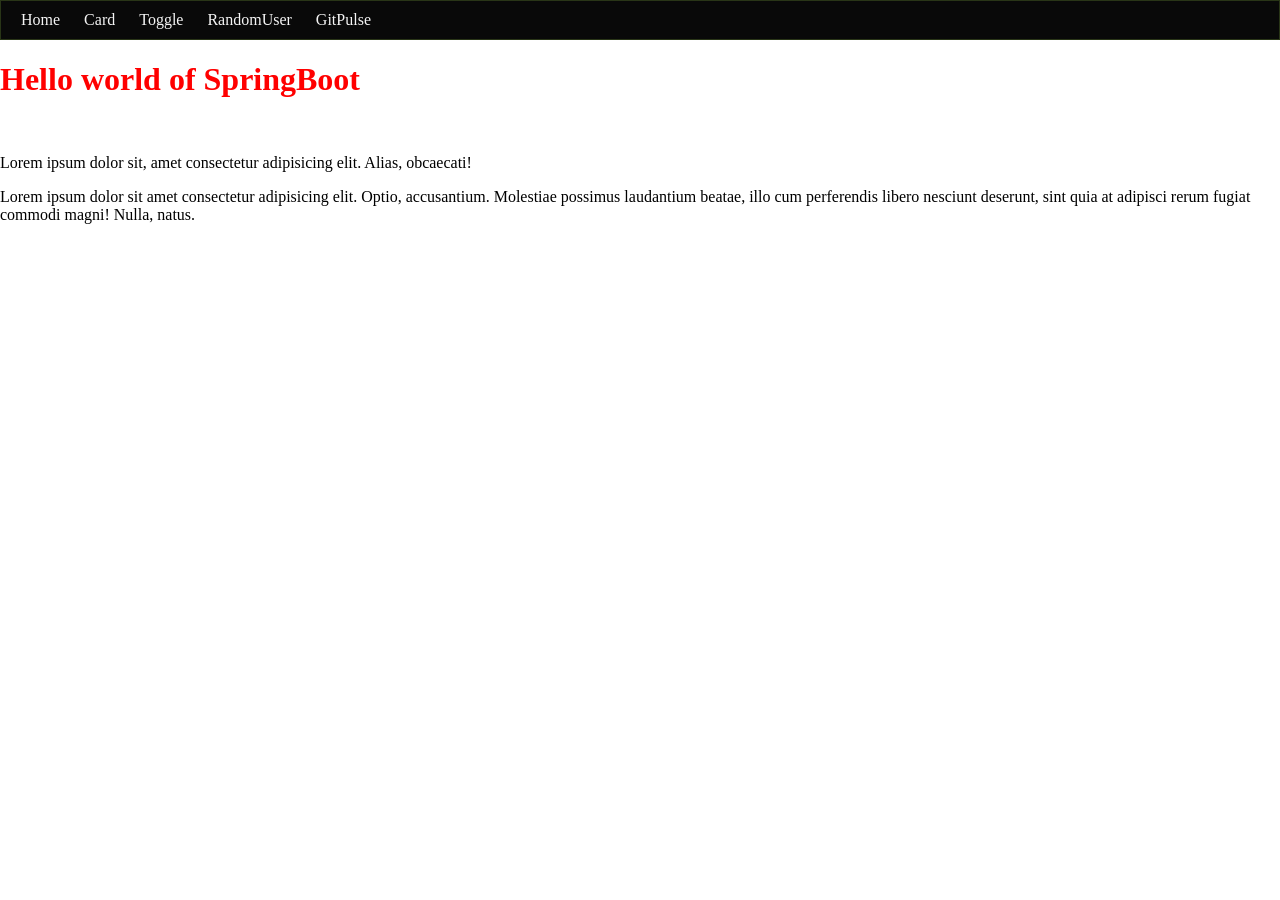
<file: target/classes/static/index.html>
<!DOCTYPE html>
<html lang="en">
<head>
    <meta charset="UTF-8">
    <meta name="viewport" content="width=device-width, initial-scale=1.0">
    <title>SpringBoot</title>
    <link rel="stylesheet" href="css/site.css">
</head>
<body>
    <div class="navbar">
        <a href="/">Home</a>
        <a href="/card.html">Card</a>
        <a href="/toggle.html">Toggle</a>
        <a href="/randomuser.html">RandomUser</a>
        <a href="/gitpulse.html">GitPulse</a>
    </div>
    <h1>Hello world of SpringBoot</h1>
    <br>
    <p>Lorem ipsum dolor sit, amet consectetur adipisicing elit. Alias, obcaecati!</p>
    <p>Lorem ipsum dolor sit amet consectetur adipisicing elit. Optio, accusantium. Molestiae possimus laudantium beatae, illo cum perferendis libero nesciunt deserunt, sint quia at adipisci rerum fugiat commodi magni! Nulla, natus.</p>
    
    <script src="js/site.js"></script>
</body>
</html>
</file>
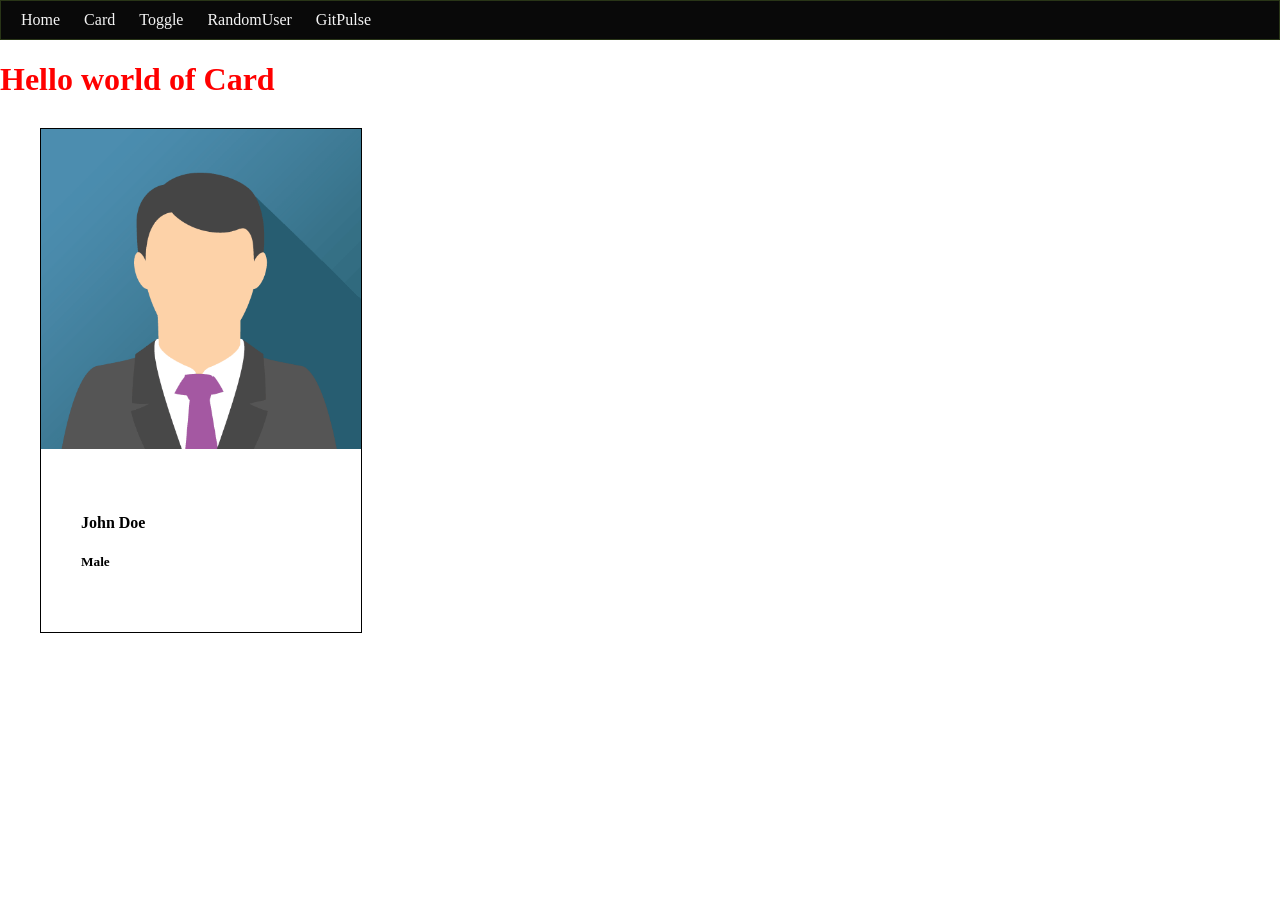
<file: target/classes/static/card.html>
<!DOCTYPE html>
<html lang="en">
<head>
    <meta charset="UTF-8">
    <meta name="viewport" content="width=device-width, initial-scale=1.0">
    <title>SpringBoot</title>
    <link rel="stylesheet" href="css/site.css">
    <link rel="stylesheet" href="css/card.css">
</head>
<body>
    <div class="navbar">
        <a href="/">Home</a>
        <a href="/card.html">Card</a>
        <a href="/toggle.html">Toggle</a>
        <a href="/randomuser.html">RandomUser</a>
        <a href="/gitpulse.html">GitPulse</a>
    </div>
    <h1>Hello world of Card</h1>
    <div class="card">
        <img src="images/john_doe.png" alt="John_Doe">
        <div class="card_content">
            <h4>John Doe</h4>
            <h5>Male</h5>
        </div>
    </div>
    <script src="js/site.js"></script>
</body>
</html>
</file>
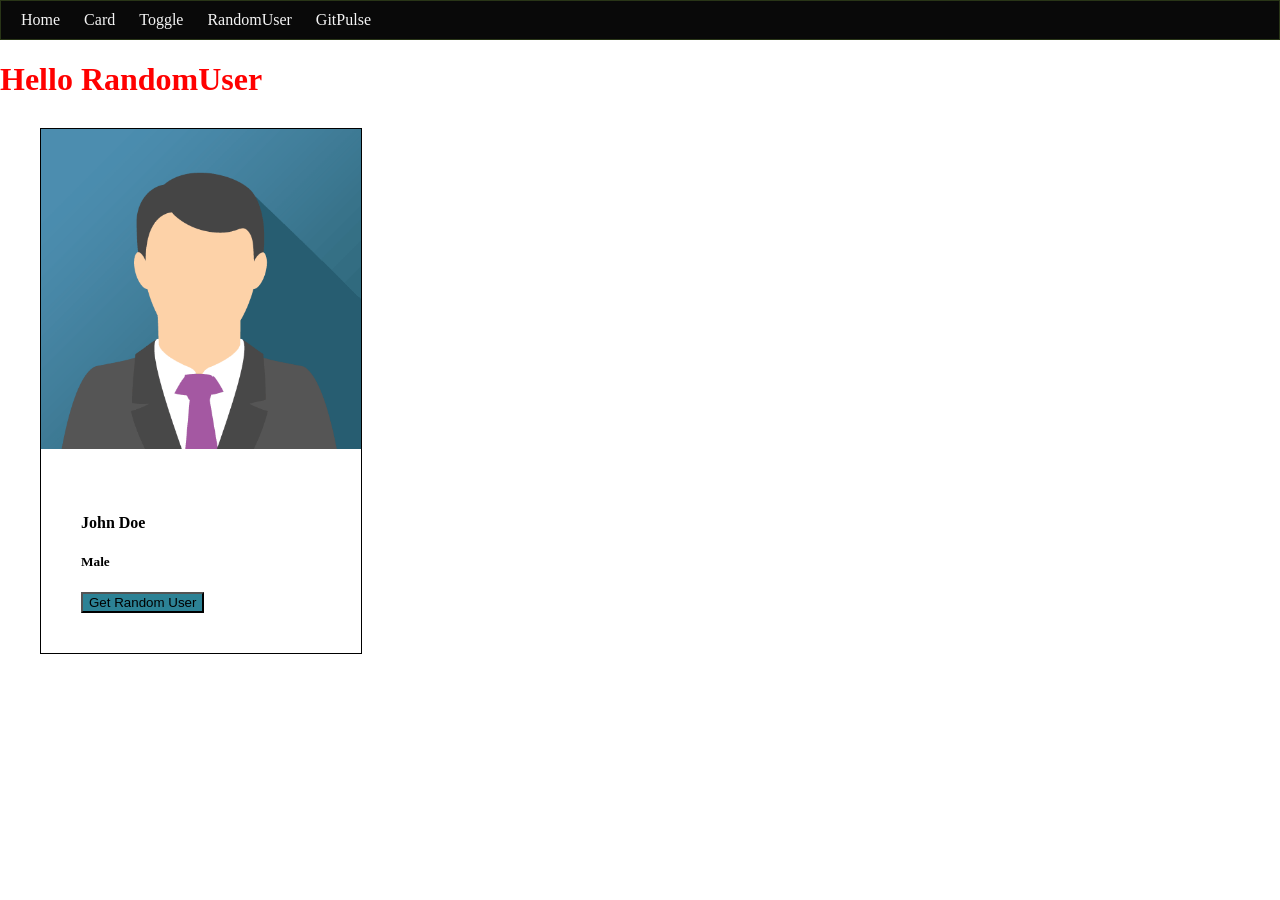
<file: target/classes/static/randomuser.html>
<!DOCTYPE html>
<html lang="en">
<head>
    <meta charset="UTF-8">
    <meta name="viewport" content="width=device-width, initial-scale=1.0">
    <title>SpringBoot</title>
    <link rel="stylesheet" href="css/site.css">
    <link rel="stylesheet" href="css/card.css">
</head>
<body>
    <div class="navbar">
        <a href="/">Home</a>
        <a href="/card.html">Card</a>
        <a href="/toggle.html">Toggle</a>
        <a href="/randomuser.html">RandomUser</a>
        <a href="/gitpulse.html">GitPulse</a>
    </div>
    <h1>Hello RandomUser</h1>
    <div class="card">
        <img id="userImage" src="images/john_doe.png" alt="John_Doe">
        <div class="card_content">
            <h4 id="userName">John Doe</h4>
            <h5 id="userGender">Male</h5>
            <button onclick="getAndDisplayNextRandomUser()">Get Random User</button>
        </div>
    </div>
    <script src="js/site.js"></script>
    <script src="js/toggle.js"></script>
    <script src="js/randomuser.js"></script>
</body>
</html>
</file>
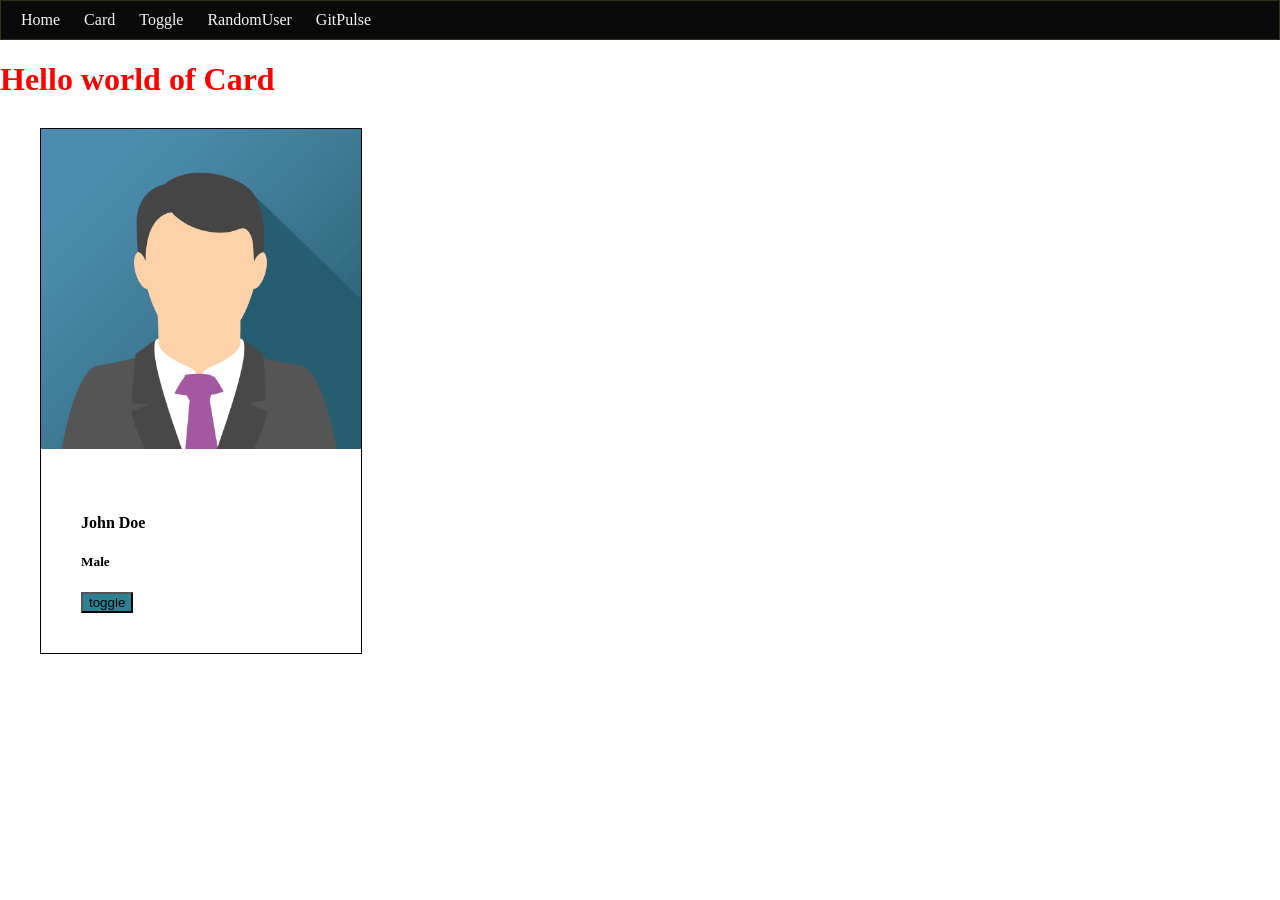
<file: target/classes/static/toggle.html>
<!DOCTYPE html>
<html lang="en">
<head>
    <meta charset="UTF-8">
    <meta name="viewport" content="width=device-width, initial-scale=1.0">
    <title>SpringBoot</title>
    <link rel="stylesheet" href="css/site.css">
    <link rel="stylesheet" href="css/card.css">
</head>
<body>
    <div class="navbar">
        <a href="/">Home</a>
        <a href="/card.html">Card</a>
        <a href="/toggle.html">Toggle</a>
        <a href="/randomuser.html">RandomUser</a>
        <a href="/gitpulse.html">GitPulse</a>
    </div>
    <h1>Hello world of Card</h1>
    <div class="card">
        <img id="userImage" src="images/john_doe.png" alt="John_Doe">
        <div class="card_content">
            <h4 id="userName">John Doe</h4>
            <h5 id="userGender">Male</h5>
            <button onclick="toggleUser()">toggle</button>
        </div>
    </div>
    <script src="js/site.js"></script>
    <script src="js/toggle.js"></script>
</body>
</html>
</file>
<file: target/classes/static/css/site.css>
h1{
    color: red;
}
body{
    padding: 0%;
    margin: 0%;
}
.navbar{
    border:1px solid rgb(41, 53, 23);
    border-radius: 0px;
    padding: 10px;
    background-color: rgb(9, 9, 9);
    
}
.navbar a{
    padding: 10px;
    color: whitesmoke;
    text-decoration: none;
}
.navbar a:hover{
    background-color: rgb(74, 88, 95);
    padding: 10px;
}
</file>
<file: target/classes/static/css/card.css>
.card{
    border: 1px solid black;
    width: 25%;
    margin-left: 40px;
    margin-top: 30px;
    align-items: center;
}
.card img{
    width: 100%;
}
.card_content{
    padding: 40px;
}
.card button{
    
    background-color: rgb(44, 130, 149);
    
}
</file>
